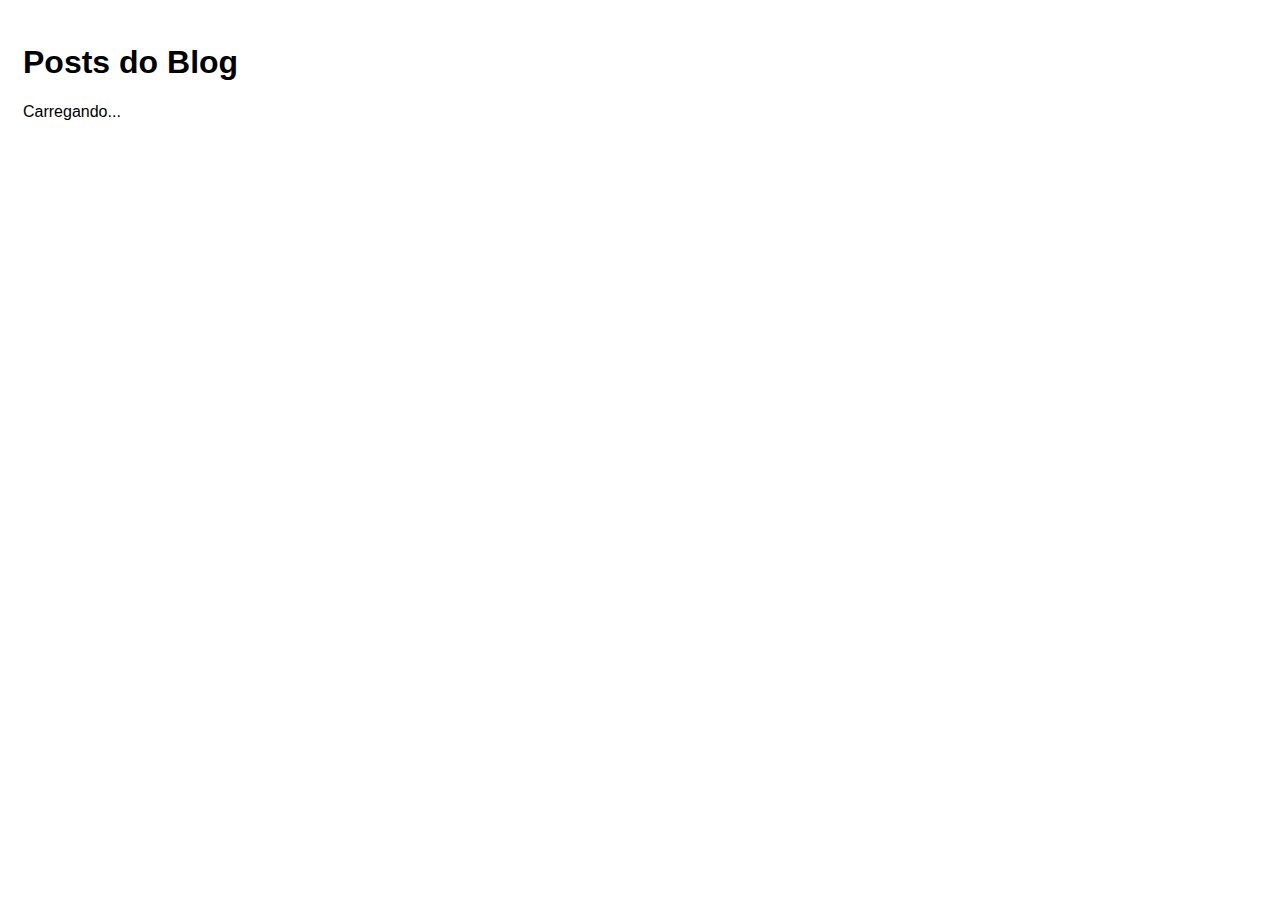
<file: index.html>
<!DOCTYPE html>
<html lang="pt-br">
<head>
    <meta charset="UTF-8">
    <meta name="viewport" content="width=device-width, initial-scale=1.0">
    <title>Fetch API</title>
    <link rel="stylesheet" href="css/styles.css">
    <script src="js/scripts.js" defer></script>
</head>
<body>
    <h1>Posts do Blog</h1>
    <p id="loading">Carregando...</p>
    <div id="posts-container"></div>
</body>
</html>
</file>
<file: css/styles.css>
* {
    font-family: Helvetica;
}

body{
    padding: 15px;
}

.hide{
    display: none;
}

a, input[type="submit"]{
    background-color: #007bff;
    color: #fff;
    padding: 10px 20px;
    border-radius: 5px;
    text-decoration: none;
    opacity: .7;
    font-size: 1em;
    border: none;
    cursor: pointer;    
}

a:hover,
input[type="submit"]{
    opacity: 1;
} 

form {
    width: 300px;
}

form div {
    display: flex;
    flex-direction: column;
    margin: .5em;
}
form label{
    font-weight: bold;
    margin-bottom: .3em;
}

form input,textarea{
    padding: 5px;
}
</file>
